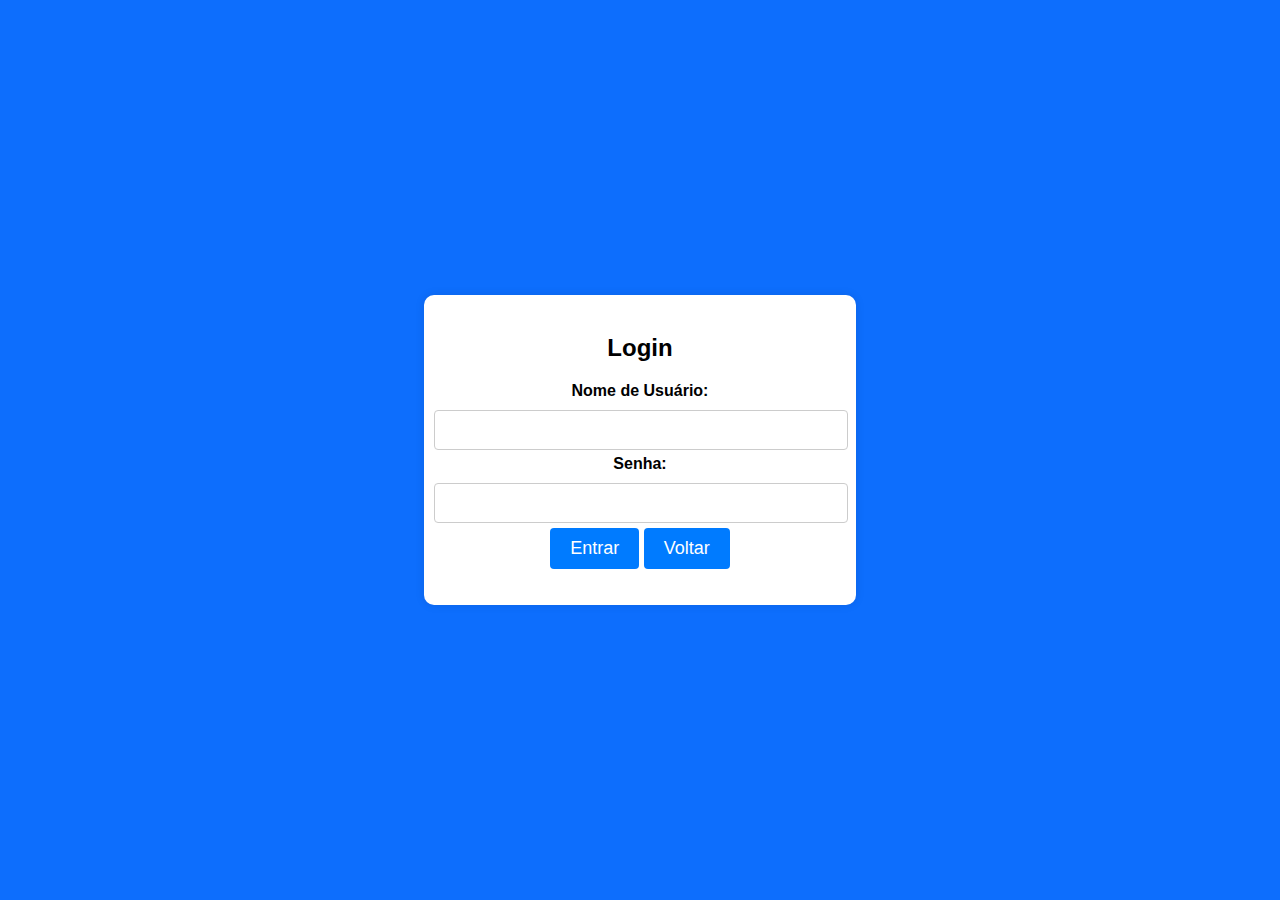
<file: admin.html>
<!DOCTYPE html>
<html lang="pt-br">

<head>
    <meta charset="UTF-8">
    <meta name="viewport" content="width=device-width, initial-scale=1.0">
    <title>Tela de Login</title>
    <style>
        body {
            font-family: Arial, sans-serif;
            background-color: #0d6efd;
            display: flex;
            justify-content: center;
            align-items: center;
            height: 100vh;
            margin: 0;
        }

        .container {
            background-color: #fff;
            box-shadow: 0 0 10px rgba(0, 0, 0, 0.1);
            padding: 20px;
            border-radius: 10px;
            text-align: center;
        }

        h2 {
            margin-bottom: 20px;
        }

        label {
            display: block;
            font-weight: bold;
            margin-bottom: 5px; /* Margem inferior ajustada */
        }

        input[type="text"],
        input[type="password"] {
            width: 100%;
            padding: 10px;
            margin: 5px -10px; /* Margem superior e inferior ajustada */
            border: 1px solid #ccc;
            border-radius: 4px;
            font-size: 16px;
        }

        button {
            background-color: #007bff;
            color: #fff;
            border: none;
            border-radius: 4px;
            padding: 10px 20px;
            font-size: 18px;
            cursor: pointer;
        }

        button:hover {
            background-color: #0056b3;
        }

        #message {
            color: red;
            font-weight: bold;
            margin-top: 10px;
        }

        /* Adicionado o CSS enviado */
        .button-container {
            display: flex;
            justify-content: space-between;
            margin-top: 20px;
        }

        .button-container button {
            flex: 1;
        }
    </style>
</head>

<body>
    <div class="container">
        <h2>Login</h2>
        <form id="loginForm">
            <label for="username">Nome de Usuário:</label>
            <input type="text" id="username" name="username" required>

            <label for="password">Senha:</label>
            <input type="password" id="password" name="password" required>

            <button type="button" onclick="validateLogin()">Entrar</button>
            
            <!-- Botão de voltar adicionado -->
            <button type="button" onclick="window.location.href='index.html'">Voltar</button>
        </form>
        <p id="message"></p>
    </div>

    <script src="script.js">
    </script>
</body>

</html>
</file>
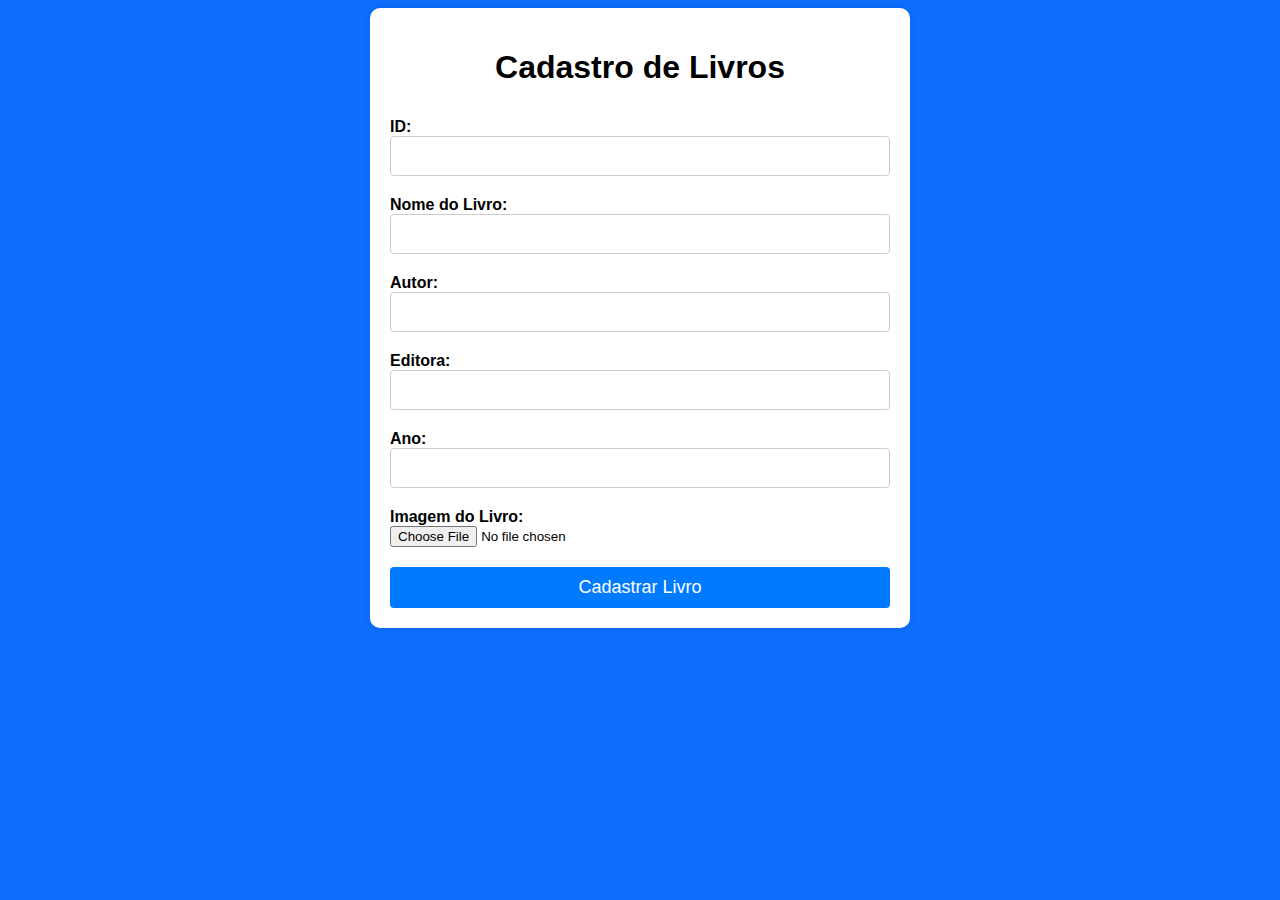
<file: form.html>
<!DOCTYPE html>
<html lang="pt-br">
<head>
    <meta charset="UTF-8">
    <meta name="viewport" content="width=device-width, initial-scale=1.0">
    <title>Cadastro de Livros</title>
    <style>
        body {
            font-family: Arial, sans-serif;
            background-color: #0d6efd;
        }

        .container {
            max-width: 500px;
            margin: 0 auto;
            padding: 20px;
            background-color: #fff;
            box-shadow: 0 0 10px rgba(0, 0, 0, 0.1);
            border-radius: 10px;
        }

        h1 {
            text-align: center;
        }

        form {
            display: flex;
            flex-direction: column;
        }

        label {
            margin-top: 10px;
            font-weight: bold;
        }

        input[type="text"],
        input[type="number"] {
            padding: 10px;
            margin-bottom: 10px;
            border: 1px solid #ccc;
            border-radius: 4px;
            font-size: 16px;
        }

        input[type="file"] {
            margin-bottom: 20px;
        }

        button {
            padding: 10px 20px;
            background-color: #007bff;
            color: #fff;
            border: none;
            border-radius: 4px;
            font-size: 18px;
            cursor: pointer;
        }

        button:hover {
            background-color: #0056b3;
        }
    </style>
</head>
<body>
    <div class="container">
        <h1>Cadastro de Livros</h1>
        <form action="processar_cadastro.php" method="POST" enctype="multipart/form-data">
            <label for="id">ID:</label>
            <input type="text" id="id" name="id" required>

            <label for="nome">Nome do Livro:</label>
            <input type="text" id="nome" name="nome" required>

            <label for="autor">Autor:</label>
            <input type="text" id="autor" name="autor" required>

            <label for="editora">Editora:</label>
            <input type="text" id="editora" name="editora" required>

            <label for="ano">Ano:</label>
            <input type="number" id="ano" name="ano" required>

            <label for="imagem">Imagem do Livro:</label>
            <input type="file" id="imagem" name="imagem" accept="image/*" required>

            <button type="submit">Cadastrar Livro</button>
        </form>
    </div>
</body>
</html>
</file>
